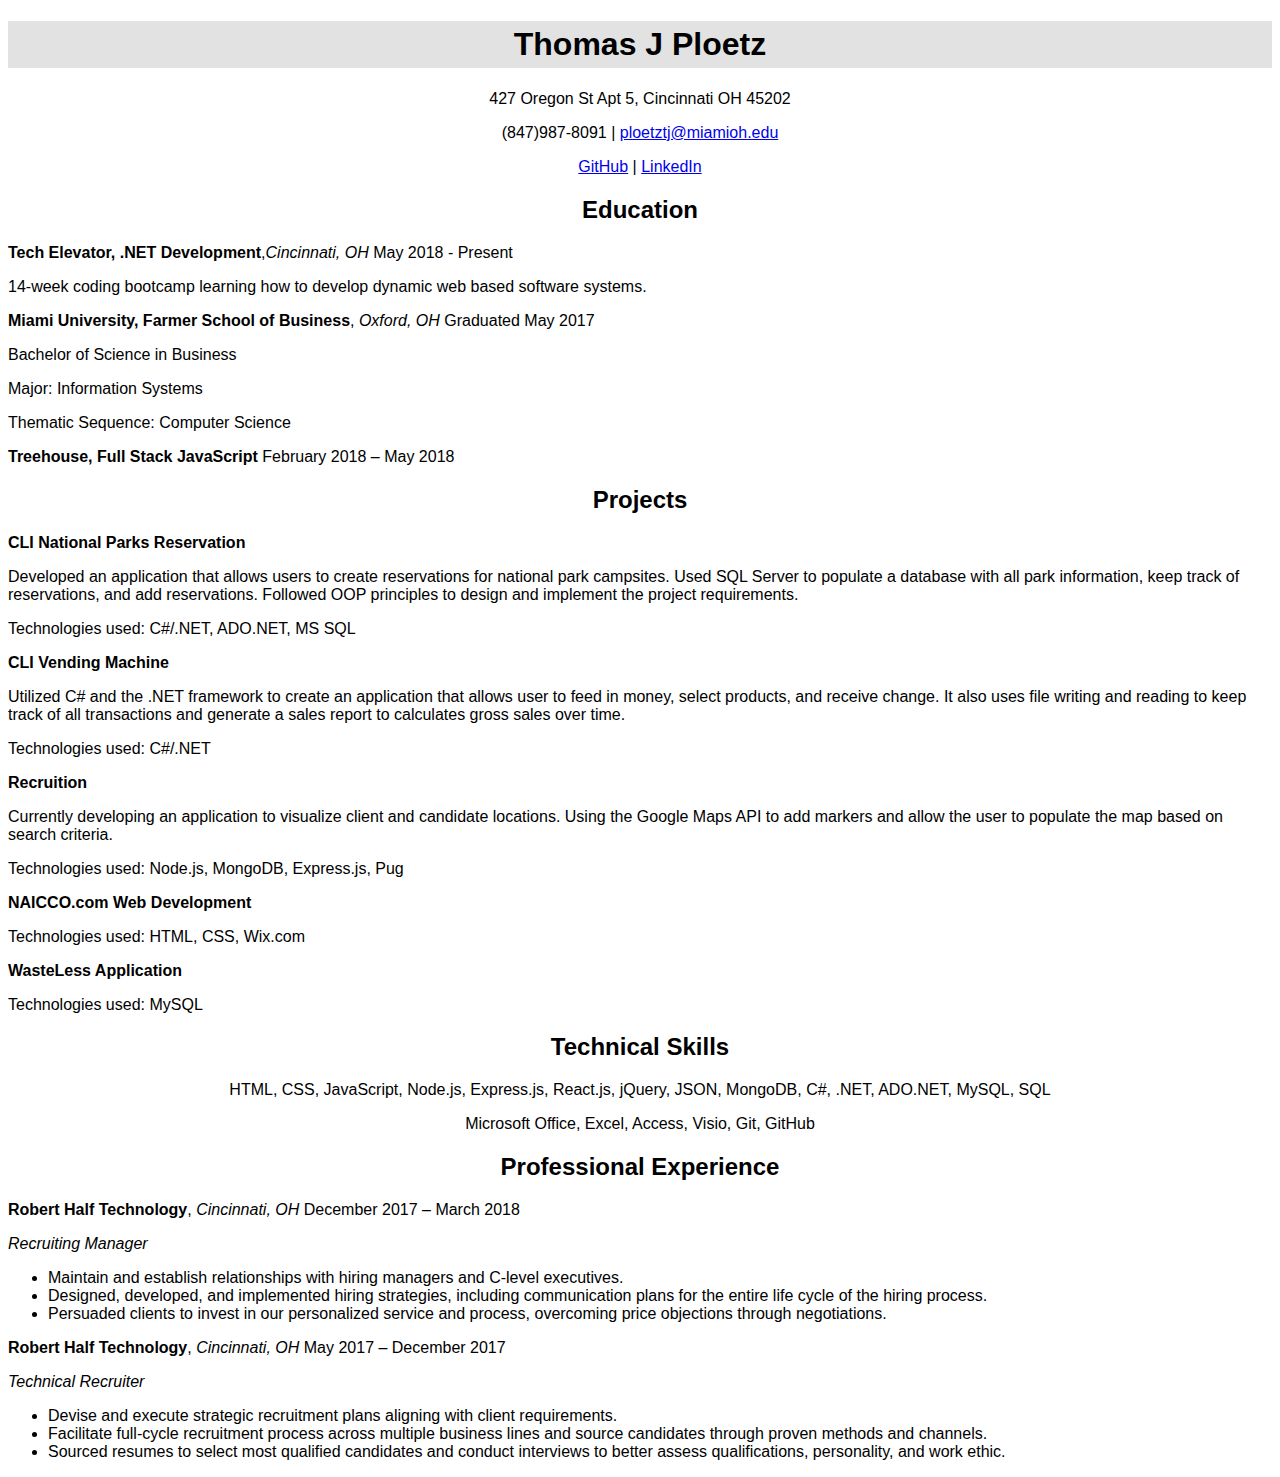
<file: resume.html>
<!doctype html>
<html lang="en">
<head>
    <meta charset="utf-8">
    <title>Tom Ploetz' Resume</title>
    <meta name="viewport" content="width=device-width, initial-scale=1.0">
    <link rel="stylesheet" href="resume.css">
</head>

<body>
    <div class="header">
        <h1><strong>Thomas J Ploetz</strong></h1>
            <p>427 Oregon St Apt 5, Cincinnati OH 45202</p>
            <p>(847)987-8091 | <a href="mailto:ploetztj@miamioh.edu">ploetztj@miamioh.edu</a></p>
            <p><a href="https://github.com/tomploetz">GitHub</a> | <a href="https://www.linkedin.com/in/tomploetz">LinkedIn</a></p>
    </div>
    <h2 class="header"><strong>Education</strong></h2>
        <p><strong>Tech Elevator, .NET Development</strong>,<em>Cincinnati, OH</em> May 2018 - Present</p>
        <p>14-week coding bootcamp learning how to develop dynamic web based software systems.</p>
        <p><strong>Miami University, Farmer School of Business</strong>, <em>Oxford, OH </em> Graduated May 2017</p>
        <p>Bachelor of Science in Business</p>
        <p>Major: Information Systems</p>
        <p>Thematic Sequence: Computer Science</p>
        <p><strong>Treehouse, Full Stack JavaScript </strong>February 2018 &ndash; May 2018</p>
    <h2 class="header"><strong>Projects</strong></h2>
        <p><strong>CLI National Parks Reservation</strong></p>
        <p>Developed an application that allows users to create reservations for national park campsites. Used SQL Server to populate a database with all park information, keep track of reservations, and add reservations. Followed OOP principles to design and implement the project requirements.</p>
        <p>Technologies used: C#/.NET, ADO.NET, MS SQL</p>
        <p><strong>CLI Vending Machine</strong></p>
        <p>Utilized C# and the .NET framework to create an application that allows user to feed in money, select products, and receive change. It also uses file writing and reading to keep track of all transactions and generate a sales report to calculates gross sales over time.</p>
        <p>Technologies used: C#/.NET</p>
        <p><strong>Recruition</strong></p>
        <p>Currently developing an application to visualize client and candidate locations. Using the Google Maps API to add markers and allow the user to populate the map based on search criteria.</p>
        <p>Technologies used: Node.js, MongoDB, Express.js, Pug</p>
        <p><strong>NAICCO.com Web Development</strong></p>
        <p>Technologies used: HTML, CSS, Wix.com</p>
        <p><strong>WasteLess Application</strong></p>
        <p>Technologies used: MySQL</p>
    <div class="header">
        <h2 class="header"><strong>Technical Skills</strong></h2>
            <p>HTML, CSS, JavaScript, Node.js, Express.js, React.js, jQuery, JSON, MongoDB, C#, .NET, ADO.NET, MySQL, SQL</p>
            <p>Microsoft Office, Excel, Access, Visio, Git, GitHub</p>
    </div>
        
    <h2 class="header"><strong>Professional Experience</strong></h2>
        <p><strong>Robert Half Technology</strong>, <em>Cincinnati, OH</em> December 2017 &ndash; March 2018</p>
        <p><em>Recruiting Manager</em></p>
        <ul>
            <li>Maintain and establish relationships with hiring managers and C-level executives.</li>
            <li>Designed, developed, and implemented hiring strategies, including communication plans for the entire life cycle of the hiring process.</li>
            <li>Persuaded clients to invest in our personalized service and process, overcoming price objections through negotiations.</li>
        </ul>
        <p><strong>Robert Half Technology</strong>, <em>Cincinnati, OH</em> May 2017 &ndash; December 2017</p>
        <p><em>Technical Recruiter</em></p>
        <ul>
            <li>Devise and execute strategic recruitment plans aligning with client requirements.</li>
            <li>Facilitate full-cycle recruitment process across multiple business lines and source candidates through proven methods and channels.</li>
            <li>Sourced resumes to select most qualified candidates and conduct interviews to better assess qualifications, personality, and work ethic.</li>
        </ul>
    
</body>
</file>
<file: resume.css>
body {
    font-family: "Arial";
}

.main-image {
    border: solid 4px black;
    border-radius: 50%;
}

h1 {
    background-color: #e2e2e2;
    padding: 5px;
}

.section-title {
    text-transform: capitalize;
}

.header {
    text-align: center;
}

.date {
    text-align: right;
}
</file>
